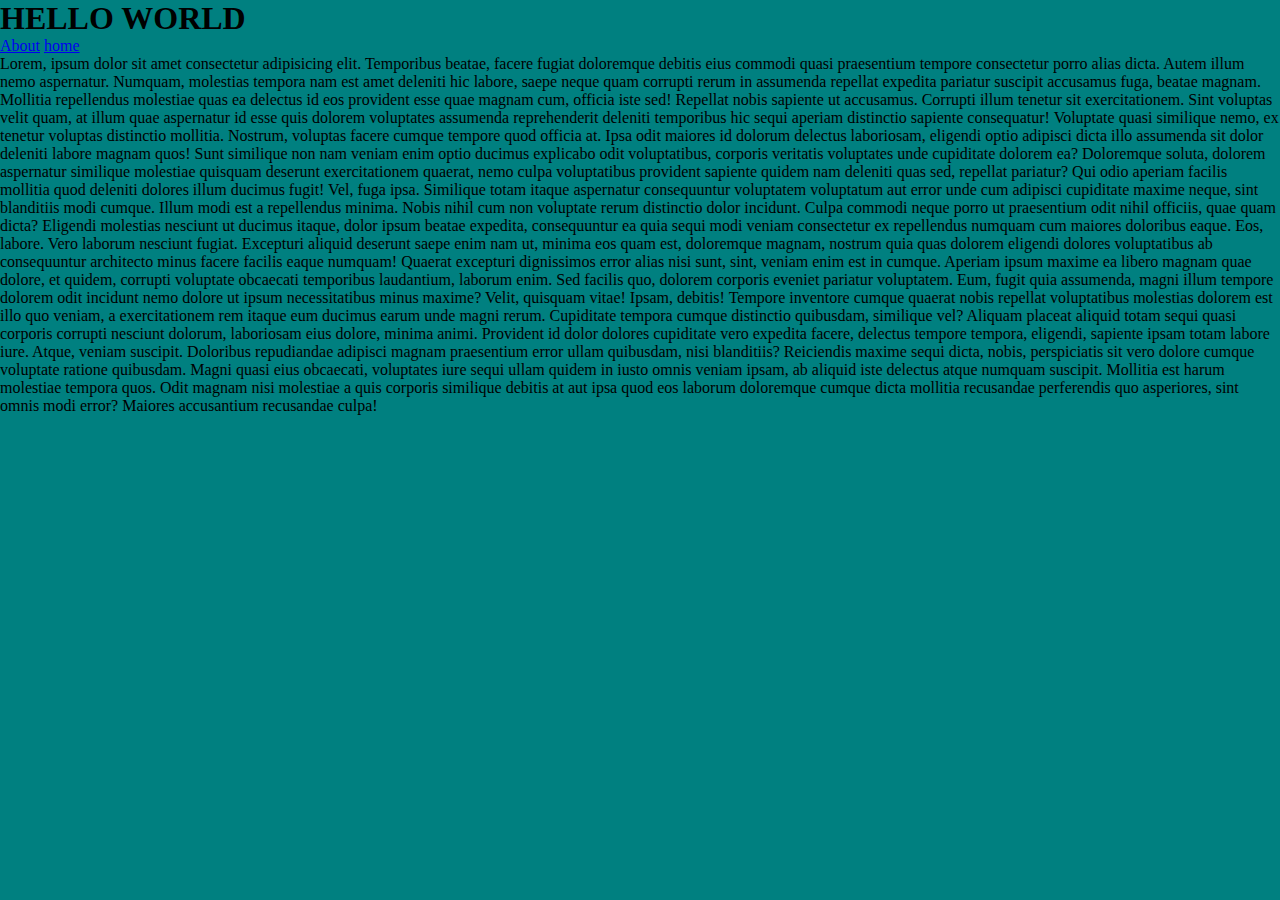
<file: firstsw/index.html>
<!DOCTYPE html>
<html lang="en">
<head>
    <meta charset="UTF-8">
    <meta http-equiv="X-UA-Compatible" content="IE=edge">
    <meta name="viewport" content="width=device-width, initial-scale=1.0">
    <title>Document</title>
    <link rel="stylesheet" href="./css/style.css">
</head>
<body>
    <h1>HELLO WORLD</h1>
    <a href="./about.html">About</a>
    <a href="./home.html">home</a>
    <p>Lorem, ipsum dolor sit amet consectetur adipisicing elit. Temporibus beatae, facere fugiat doloremque debitis eius commodi quasi praesentium tempore consectetur porro alias dicta. Autem illum nemo aspernatur. Numquam, molestias tempora nam est amet deleniti hic labore, saepe neque quam corrupti rerum in assumenda repellat expedita pariatur suscipit accusamus fuga, beatae magnam. Mollitia repellendus molestiae quas ea delectus id eos provident esse quae magnam cum, officia iste sed! Repellat nobis sapiente ut accusamus. Corrupti illum tenetur sit exercitationem. Sint voluptas velit quam, at illum quae aspernatur id esse quis dolorem voluptates assumenda reprehenderit deleniti temporibus hic sequi aperiam distinctio sapiente consequatur! Voluptate quasi similique nemo, ex tenetur voluptas distinctio mollitia. Nostrum, voluptas facere cumque tempore quod officia at. Ipsa odit maiores id dolorum delectus laboriosam, eligendi optio adipisci dicta illo assumenda sit dolor deleniti labore magnam quos! Sunt similique non nam veniam enim optio ducimus explicabo odit voluptatibus, corporis veritatis voluptates unde cupiditate dolorem ea? Doloremque soluta, dolorem aspernatur similique molestiae quisquam deserunt exercitationem quaerat, nemo culpa voluptatibus provident sapiente quidem nam deleniti quas sed, repellat pariatur? Qui odio aperiam facilis mollitia quod deleniti dolores illum ducimus fugit! Vel, fuga ipsa. Similique totam itaque aspernatur consequuntur voluptatem voluptatum aut error unde cum adipisci cupiditate maxime neque, sint blanditiis modi cumque. Illum modi est a repellendus minima. Nobis nihil cum non voluptate rerum distinctio dolor incidunt. Culpa commodi neque porro ut praesentium odit nihil officiis, quae quam dicta? Eligendi molestias nesciunt ut ducimus itaque, dolor ipsum beatae expedita, consequuntur ea quia sequi modi veniam consectetur ex repellendus numquam cum maiores doloribus eaque. Eos, labore. Vero laborum nesciunt fugiat. Excepturi aliquid deserunt saepe enim nam ut, minima eos quam est, doloremque magnam, nostrum quia quas dolorem eligendi dolores voluptatibus ab consequuntur architecto minus facere facilis eaque numquam! Quaerat excepturi dignissimos error alias nisi sunt, sint, veniam enim est in cumque. Aperiam ipsum maxime ea libero magnam quae dolore, et quidem, corrupti voluptate obcaecati temporibus laudantium, laborum enim. Sed facilis quo, dolorem corporis eveniet pariatur voluptatem. Eum, fugit quia assumenda, magni illum tempore dolorem odit incidunt nemo dolore ut ipsum necessitatibus minus maxime? Velit, quisquam vitae! Ipsam, debitis! Tempore inventore cumque quaerat nobis repellat voluptatibus molestias dolorem est illo quo veniam, a exercitationem rem itaque eum ducimus earum unde magni rerum. Cupiditate tempora cumque distinctio quibusdam, similique vel? Aliquam placeat aliquid totam sequi quasi corporis corrupti nesciunt dolorum, laboriosam eius dolore, minima animi. Provident id dolor dolores cupiditate vero expedita facere, delectus tempore tempora, eligendi, sapiente ipsam totam labore iure. Atque, veniam suscipit. Doloribus repudiandae adipisci magnam praesentium error ullam quibusdam, nisi blanditiis? Reiciendis maxime sequi dicta, nobis, perspiciatis sit vero dolore cumque voluptate ratione quibusdam. Magni quasi eius obcaecati, voluptates iure sequi ullam quidem in iusto omnis veniam ipsam, ab aliquid iste delectus atque numquam suscipit. Mollitia est harum molestiae tempora quos. Odit magnam nisi molestiae a quis corporis similique debitis at aut ipsa quod eos laborum doloremque cumque dicta mollitia recusandae perferendis quo asperiores, sint omnis modi error? Maiores accusantium recusandae culpa!</p>


    <script src="./js/index.js"></script>
</body>
</html>
</file>
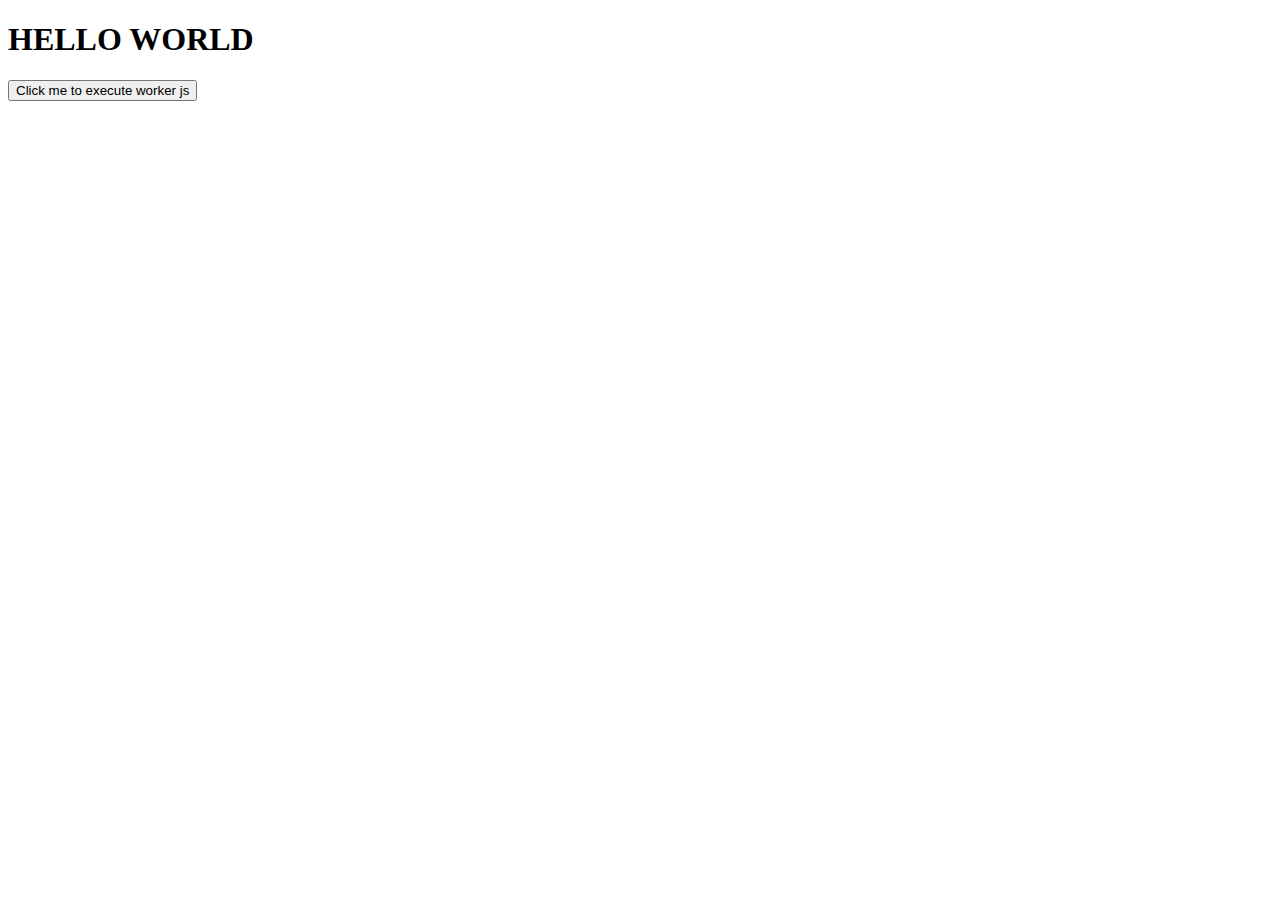
<file: firstww/index.html>
<!DOCTYPE html>
<html lang="en">
<head>
    <meta charset="UTF-8">
    <meta http-equiv="X-UA-Compatible" content="IE=edge">
    <meta name="viewport" content="width=device-width, initial-scale=1.0">
    <title>Document</title>
</head>
<body>
    <h1>HELLO WORLD</h1>
    <button>Click me to execute worker js </button>

    <script src="./index.js"></script>
</body>
</html>
</file>
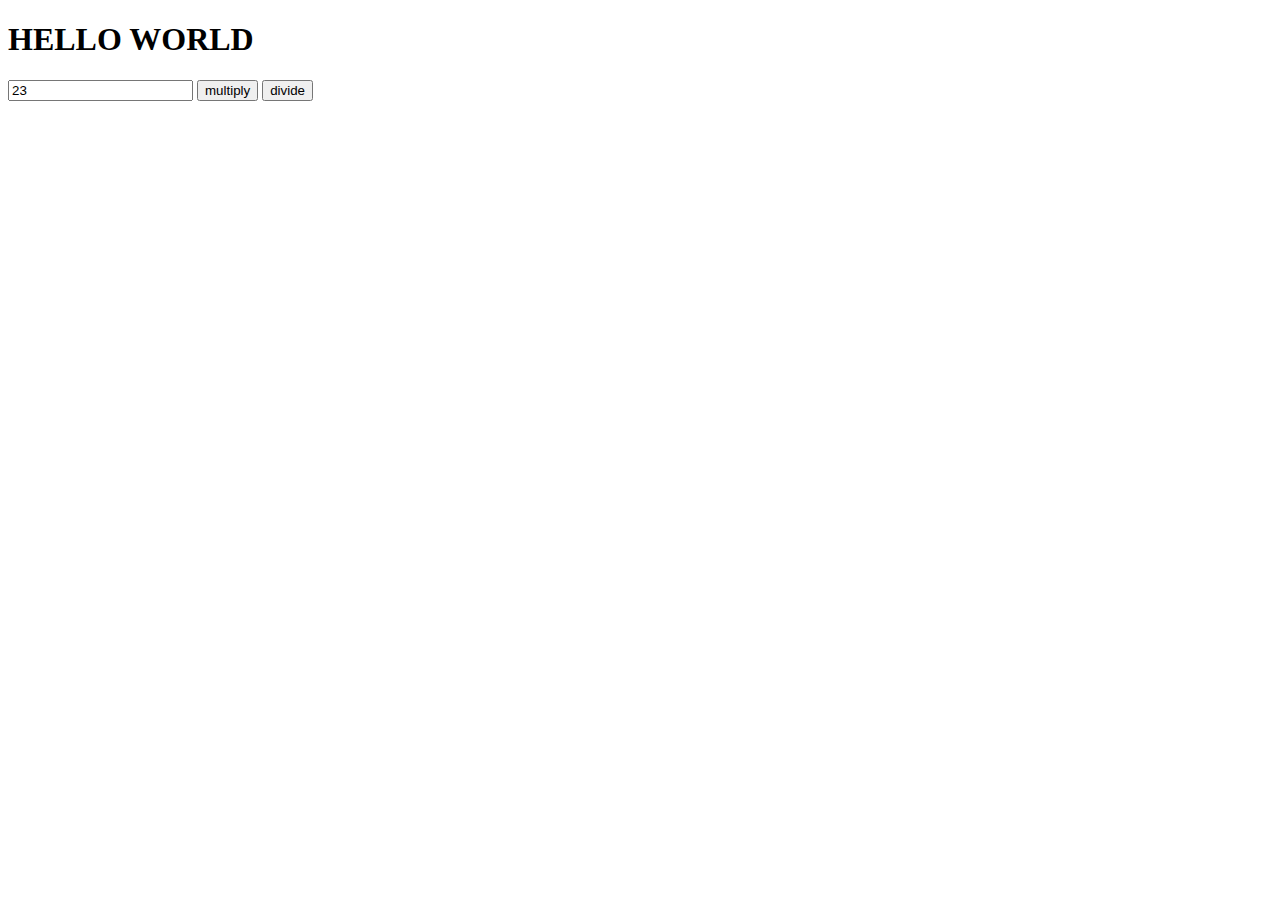
<file: secondww/index.html>
<!DOCTYPE html>
<html lang="en">
<head>
    <meta charset="UTF-8">
    <meta http-equiv="X-UA-Compatible" content="IE=edge">
    <meta name="viewport" content="width=device-width, initial-scale=1.0">
    <title>Document</title>
</head>
<body>
    <h1>HELLO WORLD</h1>
    <input type="number" step="5" value ="23">
    <button class="multiply">multiply</button>
    <button class="divide">divide</button>
    <ul class="response"></ul>
    <script src="index.js"></script>
</body>
</html>
</file>
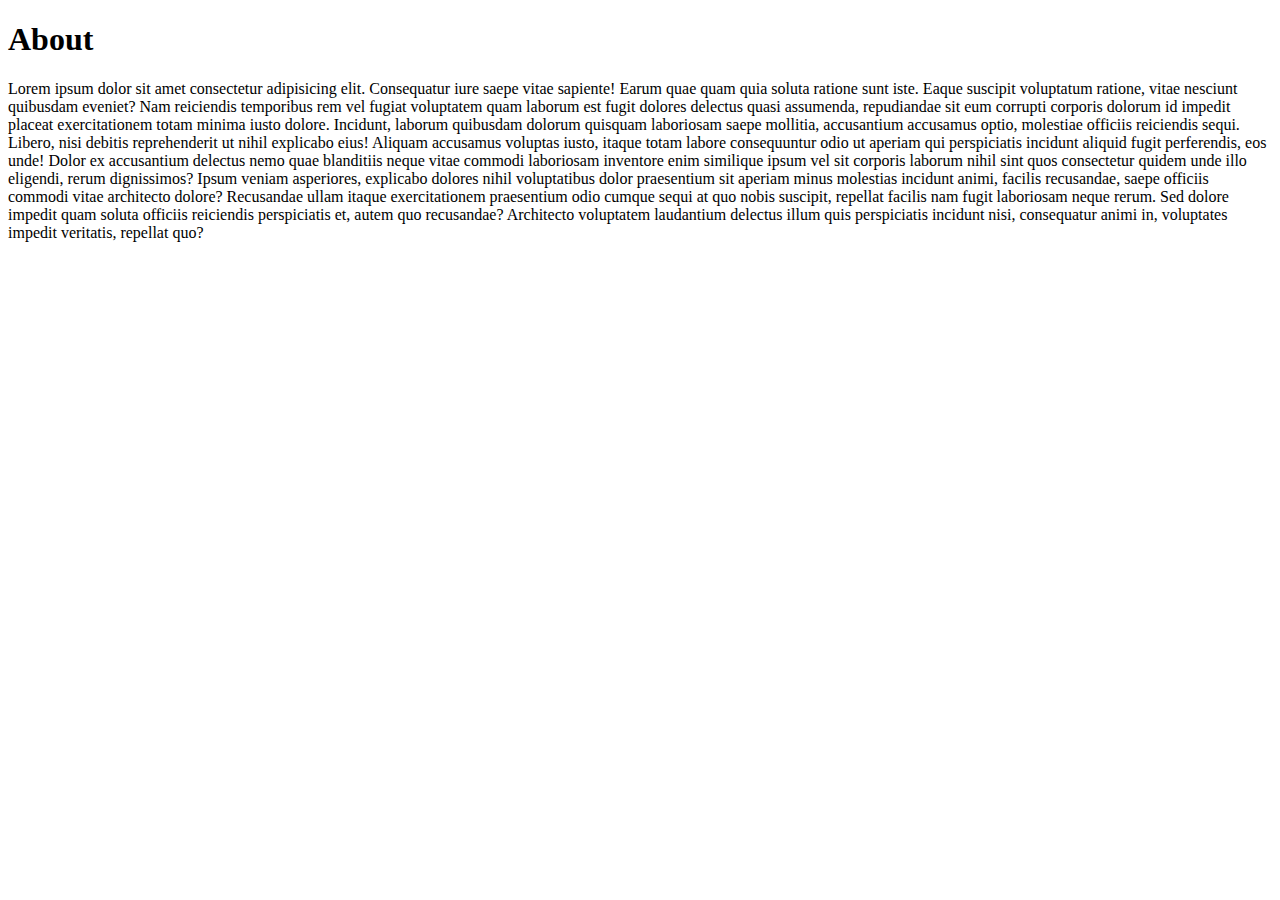
<file: firstsw/about.html>
<!DOCTYPE html>
<html lang="en">
<head>
    <meta charset="UTF-8">
    <meta http-equiv="X-UA-Compatible" content="IE=edge">
    <meta name="viewport" content="width=device-width, initial-scale=1.0">
    <title>Document</title>
</head>
<body>
    <h1>About</h1>
    <p>Lorem ipsum dolor sit amet consectetur adipisicing elit. Consequatur iure saepe vitae sapiente! Earum quae quam quia soluta ratione sunt iste. Eaque suscipit voluptatum ratione, vitae nesciunt quibusdam eveniet? Nam reiciendis temporibus rem vel fugiat voluptatem quam laborum est fugit dolores delectus quasi assumenda, repudiandae sit eum corrupti corporis dolorum id impedit placeat exercitationem totam minima iusto dolore. Incidunt, laborum quibusdam dolorum quisquam laboriosam saepe mollitia, accusantium accusamus optio, molestiae officiis reiciendis sequi. Libero, nisi debitis reprehenderit ut nihil explicabo eius! Aliquam accusamus voluptas iusto, itaque totam labore consequuntur odio ut aperiam qui perspiciatis incidunt aliquid fugit perferendis, eos unde! Dolor ex accusantium delectus nemo quae blanditiis neque vitae commodi laboriosam inventore enim similique ipsum vel sit corporis laborum nihil sint quos consectetur quidem unde illo eligendi, rerum dignissimos? Ipsum veniam asperiores, explicabo dolores nihil voluptatibus dolor praesentium sit aperiam minus molestias incidunt animi, facilis recusandae, saepe officiis commodi vitae architecto dolore? Recusandae ullam itaque exercitationem praesentium odio cumque sequi at quo nobis suscipit, repellat facilis nam fugit laboriosam neque rerum. Sed dolore impedit quam soluta officiis reiciendis perspiciatis et, autem quo recusandae? Architecto voluptatem laudantium delectus illum quis perspiciatis incidunt nisi, consequatur animi in, voluptates impedit veritatis, repellat quo?</p>
</body>
</html>
</file>
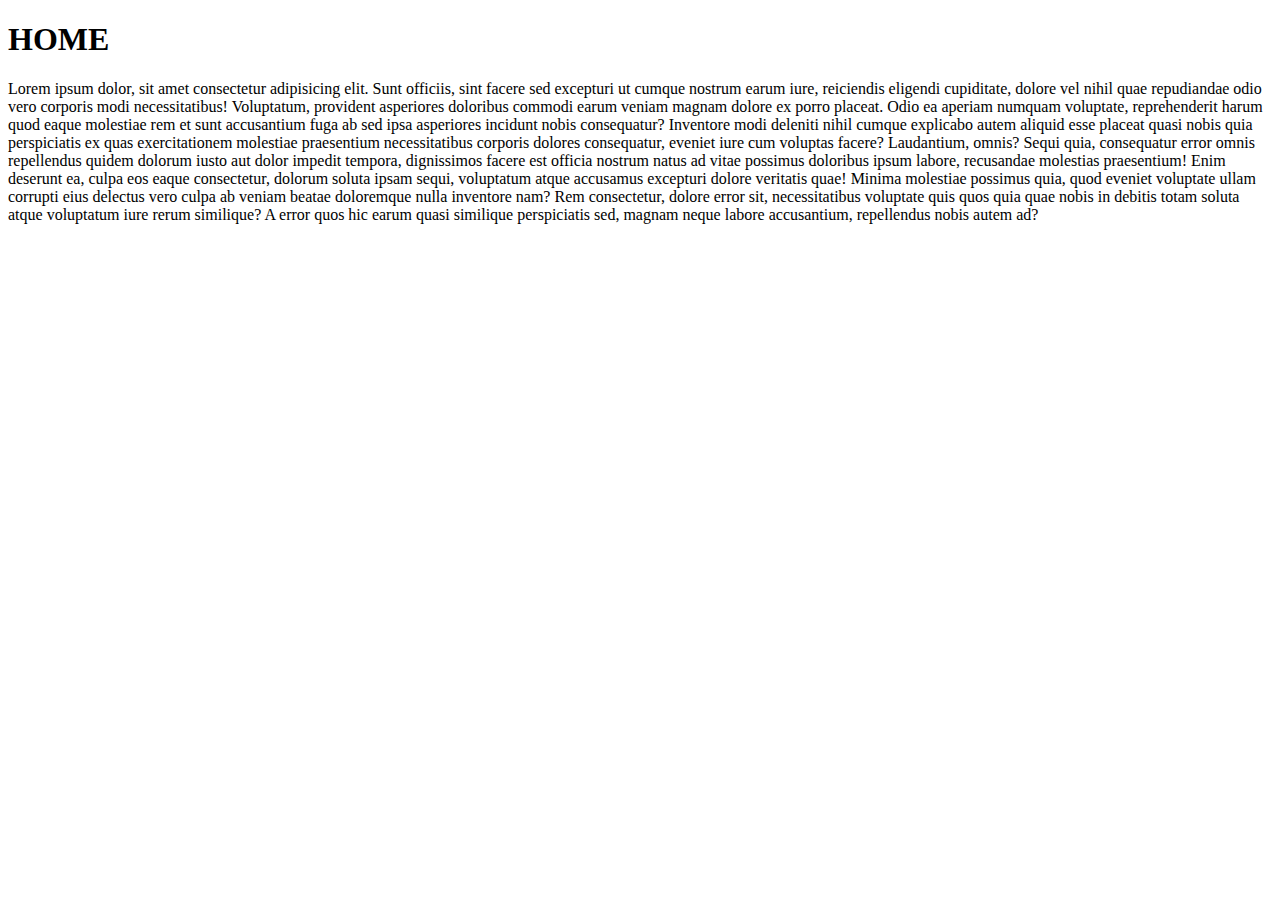
<file: firstsw/home.html>
<!DOCTYPE html>
<html lang="en">
<head>
    <meta charset="UTF-8">
    <meta http-equiv="X-UA-Compatible" content="IE=edge">
    <meta name="viewport" content="width=device-width, initial-scale=1.0">
    <title>Document</title>
</head>
<body>
    <h1>HOME</h1>
    <p>
        Lorem ipsum dolor, sit amet consectetur adipisicing elit. Sunt officiis, sint facere sed excepturi ut cumque nostrum earum iure, reiciendis eligendi cupiditate, dolore vel nihil quae repudiandae odio vero corporis modi necessitatibus! Voluptatum, provident asperiores doloribus commodi earum veniam magnam dolore ex porro placeat. Odio ea aperiam numquam voluptate, reprehenderit harum quod eaque molestiae rem et sunt accusantium fuga ab sed ipsa asperiores incidunt nobis consequatur? Inventore modi deleniti nihil cumque explicabo autem aliquid esse placeat quasi nobis quia perspiciatis ex quas exercitationem molestiae praesentium necessitatibus corporis dolores consequatur, eveniet iure cum voluptas facere? Laudantium, omnis? Sequi quia, consequatur error omnis repellendus quidem dolorum iusto aut dolor impedit tempora, dignissimos facere est officia nostrum natus ad vitae possimus doloribus ipsum labore, recusandae molestias praesentium! Enim deserunt ea, culpa eos eaque consectetur, dolorum soluta ipsam sequi, voluptatum atque accusamus excepturi dolore veritatis quae! Minima molestiae possimus quia, quod eveniet voluptate ullam corrupti eius delectus vero culpa ab veniam beatae doloremque nulla inventore nam? Rem consectetur, dolore error sit, necessitatibus voluptate quis quos quia quae nobis in debitis totam soluta atque voluptatum iure rerum similique? A error quos hic earum quasi similique perspiciatis sed, magnam neque labore accusantium, repellendus nobis autem ad?
    </p>
</body>
</html>
</file>
<file: firstsw/css/style.css>
*{
    margin:0px;
    padding:0px;
}
body{
    background: teal;
}
</file>
